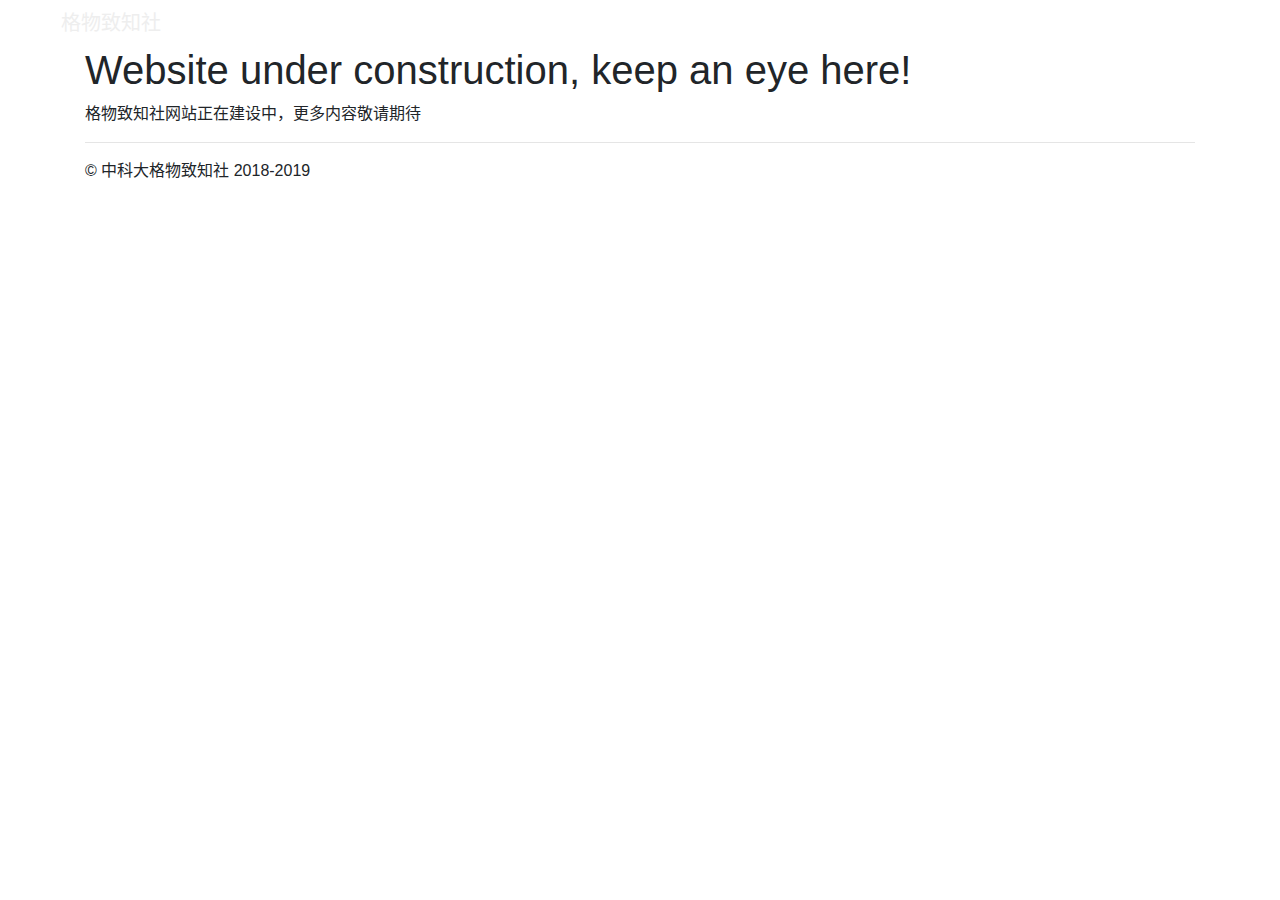
<file: index.html>
<!DOCTYPE html>
<html lang="zh-CN">
	<head>
		<meta http-equiv="Content-Type" content="text/html; charset=UTF-8">
		<title>GeWu Website</title>
		<meta name="viewport" content="width=device-width, initial-scale=1.0">
		<link href="./css/bootstrap.css" rel="stylesheet">
		<link href="./css/bootstrap-responsive.css" rel="stylesheet">
		<style>
			body, html {
				/*height: 100%;*/
			}
			.bg {
				/*background-color: rgba(255,255,255,0.9);*/
/*				background-image: url(./img/bgtest.png);
				height: 100%;
				background-position: center;
				background-repeat: no-repeat;
				background-size: cover;
				background-attachment: fixed;
				opacity: 0.3;
*/			}
			body {
				/*padding-top: 60px;*/
				padding-bottom: 40px;
				background-color: #FFFFFF;
				/*background-image: url(./img/bgtest.png);*/
				background-position: center;
				background-repeat: no-repeat;
				background-size: cover;
				background-attachment: fixed;
				/*opacity: 0.2;*/
				/*background: rgba(0,0,0,0.1);*/
			}
			div {
				/*opacity: 1.0;*/
				/*background-color: rgba(255,255,255,0.1);*/
			}
			.navbar-inverse .nav > li > a{
				color: #DDDDDD;
				font-size: 18px;
			}
			.navbar-inverse a.brand{
				font-size: 20px;
				color: #EEEEEE;
			}

			/* Attempting to change template makes it really ugly */
/*			.navbar-inverse .navbar-inner {
				background-image: linear-gradient(to bottom, #852525, #552525);
			}
*/		</style>
		<!-- may need a better looking icon here -->
		<link rel="icon" size="144x144" href="./img/gewulogo.jpg">
	</head>

	<body>
		<!-- <div class="navbar navbar-inverse navbar-fixed-top"> -->
		<div class="navbar navbar-inverse">
			<div class="navbar-inner">
				<div class="container">
					<button type="button" class="btn btn-navbar" data-toggle="collapse" data-target=".nav-collapse">
						<span class="icon-bar"></span>
						<span class="icon-bar"></span>
						<span class="icon-bar"></span>
						<span class="icon-bar"></span>
					</button>
					<a class="brand" href="#">格物致知社</a>
					<div class="nav-collapse collapse">
						<ul class="nav">
							<li><a href="./index.html">社团介绍</a></li>
							<li><a href="./news.html">社团新闻</a></li>
							<li><a href="./materials.html">活动资料</a></li>
							<li class="dropdown">
								<a href="/services/index.html" class="dropdown-toggle" data-toggle="dropdown">社团服务<b class="caret"></b></a>
								<ul class="dropdown-menu">
									<li><a href="./fileshare">电子书库</a></li>
									<li><a href="./services/wikimirror.html">Wikipedia学科镜像</a></li>
									<li><a href="#">Coming Soon</a></li>
									<li><a href="#">Coming Soon</a></li>
								</ul>
							</li>
							<li><a href="./about.html">关于我们</a></li>
						</ul>
					</div>
				</div>
			</div>
		</div>

		<div class="container">
<!-- 			<h1>Main Part Here</h1>
			<p>Writing HTML is much harder than previously thought</p>
 -->			
			 <div class="hero-unit">
				<h1>Website under construction, keep an eye here!</h1>
				<p>格物致知社网站正在建设中，更多内容敬请期待</p>
			</div>
			<!--
			<div class="row">
				<div class="span4">
					<h3></h3>
					<p>detailed intro</p>
				</div>
				<div class="span4">
					<h3>You can use row of columns</h3>
					<p>detailed intro</p>
				</div>
				<div class="span4">
					<h2>You can use row of columns</h2>
					<p>detailed intro</p>
				</div>
			</div>
			-->

			<hr>
			<footer>
				<p>© 中科大格物致知社 2018-2019</p>
			</footer>
		</div>

	    <script src="./js/jquery.js"></script>
		<script src="./js/bootstrap-transition.js"></script>
		<script src="./js/bootstrap-alert.js"></script>
		<script src="./js/bootstrap-modal.js"></script>
		<script src="./js/bootstrap-dropdown.js"></script>
		<script src="./js/bootstrap-scrollspy.js"></script>
		<script src="./js/bootstrap-tab.js"></script>
		<script src="./js/bootstrap-tooltip.js"></script>
		<script src="./js/bootstrap-popover.js"></script>
		<script src="./js/bootstrap-button.js"></script>
		<script src="./js/bootstrap-collapse.js"></script>
		<script src="./js/bootstrap-carousel.js"></script>
		<script src="./js/bootstrap-typeahead.js"></script>
	
	</body>
</html>
</file>
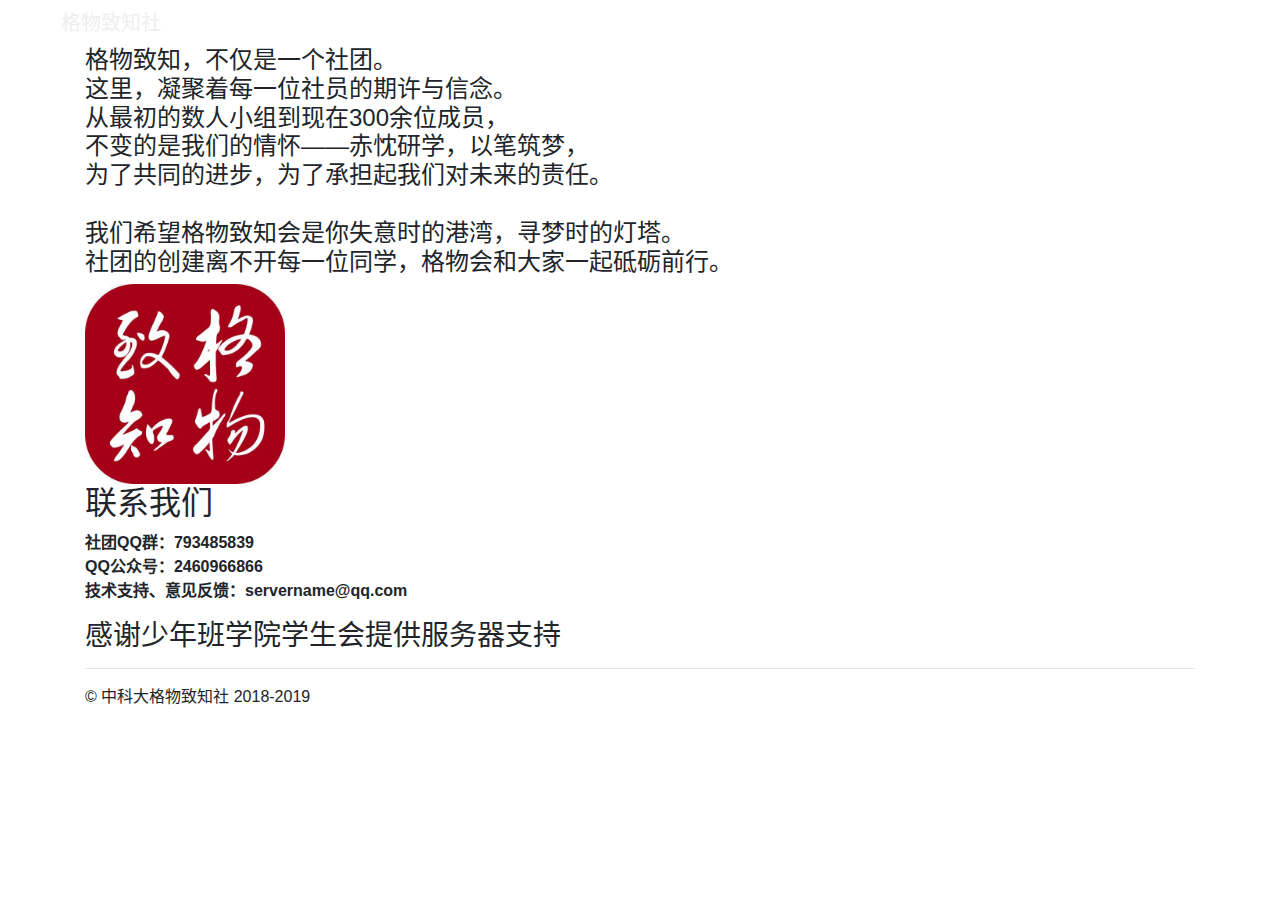
<file: about.html>
<!DOCTYPE html>
<html lang="zh-CN">
	<head>
		<meta http-equiv="Content-Type" content="text/html; charset=UTF-8">
		<title>GeWu Website</title>
		<meta name="viewport" content="width=device-width, initial-scale=1.0">
		<link href="./css/bootstrap.css" rel="stylesheet">
		<link href="./css/bootstrap-responsive.css" rel="stylesheet">	
		<link href="./css/gewu.css" rel="stylesheet">
		<!-- may need a better looking icon here -->
		<link rel="icon" size="144x144" href="./img/gewulogo.jpg">
	</head>
	<body>
		<div class="navbar navbar-inverse">
			<div class="navbar-inner">
				<div class="container">
					<button type="button" class="btn btn-navbar" data-toggle="collapse" data-target=".nav-collapse">
						<span class="icon-bar"></span>
						<span class="icon-bar"></span>
						<span class="icon-bar"></span>
						<span class="icon-bar"></span>
					</button>
					<a class="brand" href="./index.html">格物致知社</a>
					<div class="nav-collapse collapse">
						<ul class="nav">
							<!-- <li><a href="./intro.html">社团介绍</a></li> -->
							<li><a href="./news.html">社团新闻</a></li>
							<li><a href="./mat.html">活动资料</a></li>
							<li class="dropdown">
								<a href="./srv.html" class="dropdown-toggle" data-toggle="dropdown">社团服务<b class="caret"></b></a>
								<ul class="dropdown-menu">
									<li><a href="./fileshare">电子书库</a></li>
									<li><a href="http://202.38.70.7:23334">Wikipedia学科镜像</a></li>
									<li><a href="#">Coming Soon</a></li>
									<li><a href="#">Coming Soon</a></li>
								</ul>
							</li>
							<li><a href="./about.html">关于我们</a></li>
						</ul>
					</div>
				</div>
			</div>
		</div>

		<div class="container">
            <div>
                <h4>
                        格物致知，不仅是一个社团。<br>
                        这里，凝聚着每一位社员的期许与信念。<br>
                        从最初的数人小组到现在300余位成员，<br>
                        不变的是我们的情怀——赤忱研学，以笔筑梦，<br>
                        为了共同的进步，为了承担起我们对未来的责任。<br>
                        <br>
                        我们希望格物致知会是你失意时的港湾，寻梦时的灯塔。<br>
                        社团的创建离不开每一位同学，格物会和大家一起砥砺前行。<br>
                </h4>
                <img src="./img/gewulogo.jpg" height="200" width="200"/>
                <h2>联系我们</h2>
                <p><b>
                    
                    社团QQ群：793485839<br>
                    QQ公众号：2460966866<br>
                    技术支持、意见反馈：servername@qq.com<br>
                </b></p>
            </div>
            <div>
                <h3>感谢少年班学院学生会提供服务器支持</h3>
            </div>
			<hr>
			<footer>
				<p>© 中科大格物致知社 2018-2019</p>
			</footer>
		</div>

	    <script src="./js/jquery.js"></script>
		<script src="./js/bootstrap-transition.js"></script>
		<script src="./js/bootstrap-alert.js"></script>
		<script src="./js/bootstrap-modal.js"></script>
		<script src="./js/bootstrap-dropdown.js"></script>
		<script src="./js/bootstrap-scrollspy.js"></script>
		<script src="./js/bootstrap-tab.js"></script>
		<script src="./js/bootstrap-tooltip.js"></script>
		<script src="./js/bootstrap-popover.js"></script>
		<script src="./js/bootstrap-button.js"></script>
		<script src="./js/bootstrap-collapse.js"></script>
		<script src="./js/bootstrap-carousel.js"></script>
		<script src="./js/bootstrap-typeahead.js"></script>
	
	</body>
</html>
</file>
<file: css/gewu.css>
/*
GeWu CSS
*/
body, html {
    /*height: 100%;*/
}
.bg {
    /*background-color: rgba(255,255,255,0.9);*/
/*				background-image: url(./img/bgtest.png);
    height: 100%;
    background-position: center;
    background-repeat: no-repeat;
    background-size: cover;
    background-attachment: fixed;
    opacity: 0.3;
*/			}
body {
    /*padding-top: 60px;*/
    padding-bottom: 40px;
    background-color: #FFFFFF;
    /*background-image: url(./img/bgtest.png);*/
    background-position: center;
    background-repeat: no-repeat;
    background-size: cover;
    background-attachment: fixed;
    /*opacity: 0.2;*/
    /*background: rgba(0,0,0,0.1);*/
}
div {
    /*opacity: 1.0;*/
    /*background-color: rgba(255,255,255,0.1);*/
}
.navbar-inverse .nav > li > a{
    color: #DDDDDD;
    font-size: 18px;
}
.navbar-inverse a.brand{
    font-size: 20px;
    color: #EEEEEE;
}
/* Attempting to change template makes it really ugly */
/*			.navbar-inverse .navbar-inner {
				background-image: linear-gradient(to bottom, #852525, #552525);
			}
*/
</file>
